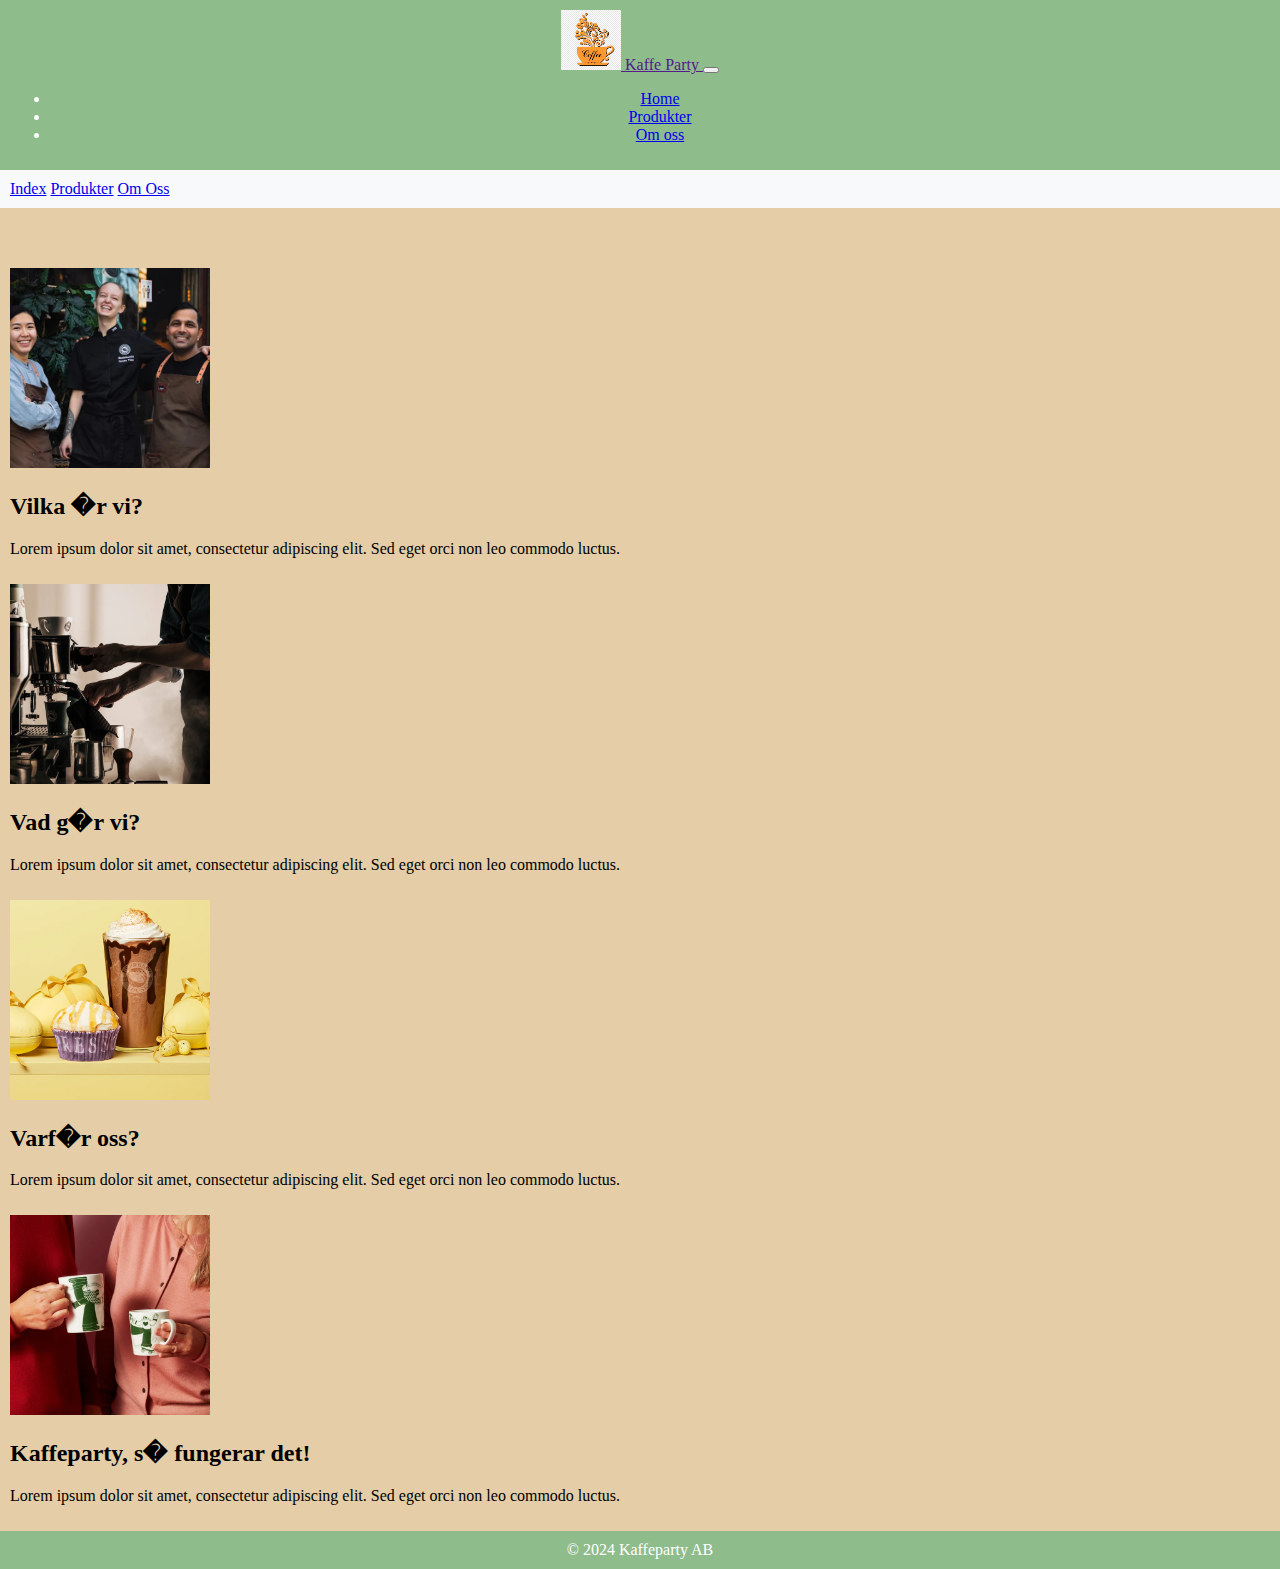
<file: index.html>
<!DOCTYPE html>
<html lang="sv">
<head>
    <meta charset="UTF-8">
    <meta http-equiv="X-UA-Compatible" content="IE=edge">
    <meta name="viewport" content="width=device-width, initial-scale=1.0">
    <link href="https://cdn.jsdelivr.net/npm/bootstrap@5.0.2/dist/css/bootstrap.min.css" 
          rel="stylesheet"
        integrity="sha384-EVSTQN3/azprG1Anm3QDgpJLIm9Nao0Yz1ztcQTwFspd3yD65VohhpuuCOmLASjC" crossorigin="anonymous">
    
    <link rel="stylesheet" type="text/css" href="css/style.css">
    <title> Hemsida </title>
</head>

<body class="d-flex flex-column min-vh-100">
    <header class="header">
        <nav class="navbar navbar-expand-lg navbar-dark fixed-top bg-primary">
            <div class="container">
                <a class="navbar-brand" href="">
                    <img src="images/logo.png" width="60" height="60" class="rounded-circle d-inline-block align-top"
                        alt="">
                    Kaffe Party
                </a>
                <button class="navbar-toggler" type="button" data-bs-toggle="collapse"
                    data-bs-target="#navbarTogglerDemo02" aria-controls="navbarTogglerDemo02" aria-expanded="false"
                    aria-label="Toggle navigation">
                    <span class="navbar-toggler-icon"></span>
                </button>
                <nav class="collapse navbar-collapse" id="navbarTogglerDemo02">
                    <ul class="nav navbar-nav ms-auto">
                        <li class="nav-item">
                            <a class="nav-link active" href="index.html">Home</a>
                        </li>
                        <li class="nav-item">
                            <a class="nav-link" href="produkter.html">Produkter</a>
                        </li>
                        <li class="nav-item">
                            <a class="nav-link" href="omOss.html">Om oss</a>
                        </li>
                       </ul>
                </nav>
            </div>
        </nav>
    </header>
<nav class="navbar">
  <a class="nav-link" href="index.html">Index</a>
  <a class="nav-link" href="produkter.html">Produkter</a>
  <a class="nav-link" href="omoss.html">Om Oss</a>
</nav>
<section class="section">
  <div class="container">
    <div class="row">
      <div class="col-md-6">
        <div class="row align-items-center">
          <div class="col-md-6">
            <img src="images/vem2.png" alt="Vilka �r vi?">
          </div>
          <div class="col-md-6">
            <h2>Vilka �r vi?</h2>
            <p>Lorem ipsum dolor sit amet, consectetur adipiscing elit. Sed eget orci non leo commodo luctus.</p>
          </div>
        </div>
      </div>
      <div class="col-md-6">
        <div class="row align-items-center">
          <div class="col-md-6">
            <img src="images/maskin1.png" alt="Vad g�r vi?">
          </div>
          <div class="col-md-6">
            <h2>Vad g�r vi?</h2>
            <p>Lorem ipsum dolor sit amet, consectetur adipiscing elit. Sed eget orci non leo commodo luctus.</p>
          </div>
        </div>
      </div>
    </div>
    <div class="row">
      <div class="col-md-6">
        <div class="row align-items-center">
          <div class="col-md-6">
            <img src="images/kaffe1.png" alt="Varf�r oss?">
          </div>
          <div class="col-md-6">
            <h2>Varf�r oss?</h2>
            <p>Lorem ipsum dolor sit amet, consectetur adipiscing elit. Sed eget orci non leo commodo luctus.</p>
          </div>
        </div>
      </div>
      <div class="col-md-6">
        <div class="row align-items-center">
          <div class="col-md-6">
            <img src="images/vem.png" alt="Kaffeparty, s� fungerar det!">
          </div>
          <div class="col-md-6">
            <h2>Kaffeparty, s� fungerar det!</h2>
            <p>Lorem ipsum dolor sit amet, consectetur adipiscing elit. Sed eget orci non leo commodo luctus.</p>
          </div>
        </div>
      </div>
    </div>
  </div>
</section>
<footer class="footer">
  <div class="container">
    &copy; 2024 Kaffeparty AB 
  </div>
</footer>
<script src="https://cdn.jsdelivr.net/npm/bootstrap@5.3.0/dist/js/bootstrap.bundle.min.js"></script>
</body>
</html>
</file>
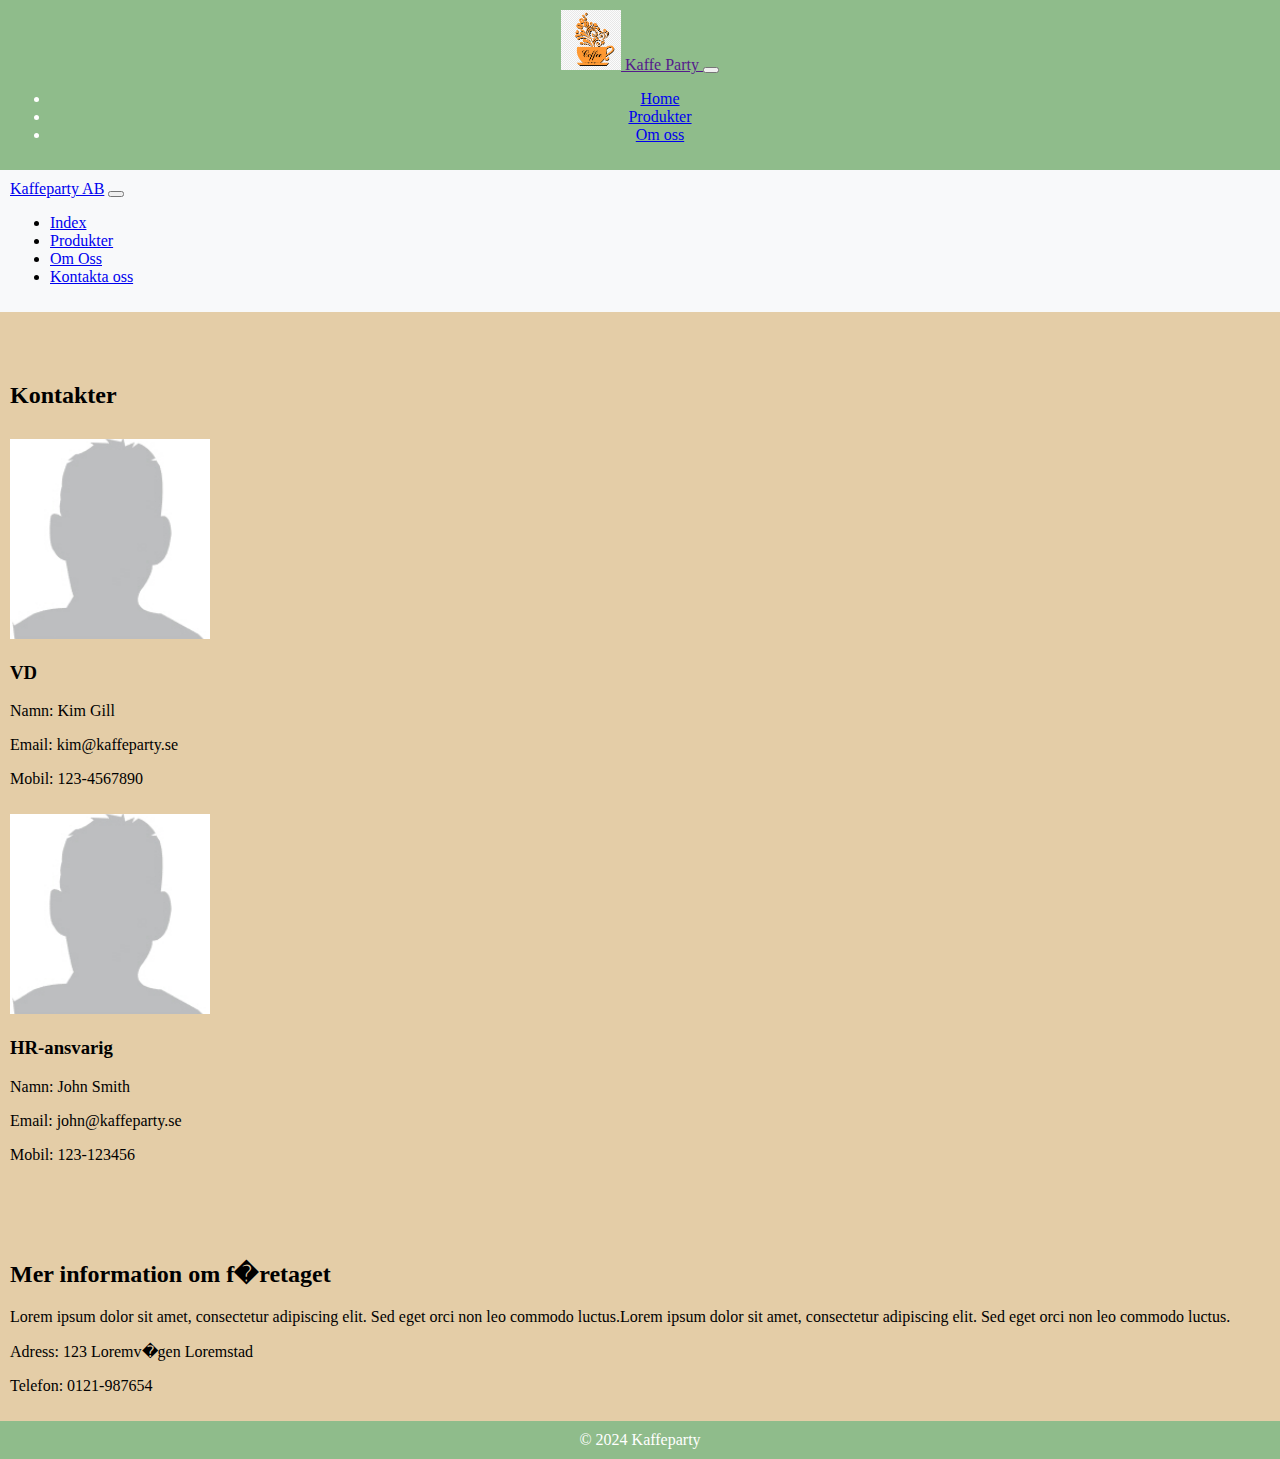
<file: omOss.html>
<!DOCTYPE html>
<html lang="sv">
<head>
    <meta charset="UTF-8">
    <meta http-equiv="X-UA-Compatible" content="IE=edge">
    <meta name="viewport" content="width=device-width, initial-scale=1.0">
    <link href="https://cdn.jsdelivr.net/npm/bootstrap@5.0.2/dist/css/bootstrap.min.css" 
          rel="stylesheet"
        integrity="sha384-EVSTQN3/azprG1Anm3QDgpJLIm9Nao0Yz1ztcQTwFspd3yD65VohhpuuCOmLASjC" crossorigin="anonymous">
    
    <link rel="stylesheet" type="text/css" href="css/style.css">
    <title> Hemsida </title>
</head>

<body class="d-flex flex-column min-vh-100">
    <header class="header">
        <nav class="navbar navbar-expand-lg navbar-dark fixed-top bg-primary">
            <div class="container">
                <a class="navbar-brand" href="">
                    <img src="images/logo.png" width="60" height="60" class="rounded-circle d-inline-block align-top"
                        alt="">
                    Kaffe Party
                </a>
                <button class="navbar-toggler" type="button" data-bs-toggle="collapse"
                    data-bs-target="#navbarTogglerDemo02" aria-controls="navbarTogglerDemo02" aria-expanded="false"
                    aria-label="Toggle navigation">
                    <span class="navbar-toggler-icon"></span>
                </button>
                <nav class="collapse navbar-collapse" id="navbarTogglerDemo02">
                    <ul class="nav navbar-nav ms-auto">
                        <li class="nav-item">
                            <a class="nav-link active" href="index.html">Home</a>
                        </li>
                        <li class="nav-item">
                            <a class="nav-link" href="produkter.html">Produkter</a>
                        </li>
                        <li class="nav-item">
                            <a class="nav-link" href="omOss.html">Om oss</a>
                        </li>
                       </ul>
                </nav>
            </div>
        </nav>
    </header>
<nav class="navbar navbar-expand-lg">
  <div class="container">
    <a class="navbar-brand" href="index.html">Kaffeparty AB</a>
    <button class="navbar-toggler" type="button" data-bs-toggle="collapse" data-bs-target="#navbarNav" aria-controls="navbarNav" aria-expanded="false" aria-label="Toggle navigation">
      <span class="navbar-toggler-icon"></span>
    </button>
    <div class="collapse navbar-collapse" id="navbarNav">
      <ul class="navbar-nav">
        <li class="nav-item">
          <a class="nav-link" href="index.html">Index</a>
        </li>
        <li class="nav-item">
          <a class="nav-link" href="produkter.html">Produkter</a>
        </li>
        <li class="nav-item">
          <a class="nav-link" href="omoss.html">Om Oss</a>
        </li>
        <li class="nav-item">
          <a class="nav-link" href="kontakt.html">Kontakta oss</a>
        </li>
      </ul>
    </div>
  </div>
</nav>
<section class="section">
  <div class="container">
    <h2 class="section-title">Kontakter</h2>
    <div class="row">
      <div class="col-md-6">
        <div class="contact">
          <img src="images/kontakt.png" alt="VD Bild" class="img-fluid mb-3">
          <h3>VD</h3>
          <p>Namn: Kim Gill</p>
          <p>Email: kim@kaffeparty.se</p>
          <p>Mobil: 123-4567890</p>
        </div>
      </div>
      <div class="col-md-6">
        <div class="contact">
          <img src="images/kontakt.png" alt="HR Bild" class="img-fluid mb-3">
          <h3>HR-ansvarig</h3>
          <p>Namn: John Smith</p>
          <p>Email: john@kaffeparty.se</p>
          <p>Mobil: 123-123456</p>
        </div>
      </div>
    </div>
  </div>
</section>
<section class="section">
  <div class="container">
    <h2 class="section-title">Mer information om f�retaget</h2>
      <p>Lorem ipsum dolor sit amet, consectetur adipiscing elit. Sed eget orci non leo commodo luctus.Lorem ipsum dolor sit amet, consectetur adipiscing elit. Sed eget orci non leo commodo luctus.</p>
    <p>Adress: 123 Loremv�gen Loremstad</p>
    <p>Telefon: 0121-987654</p>
    </div>
</section>
<footer class="footer">
  &copy; 2024 Kaffeparty
</footer>
</body>
</html>
</file>
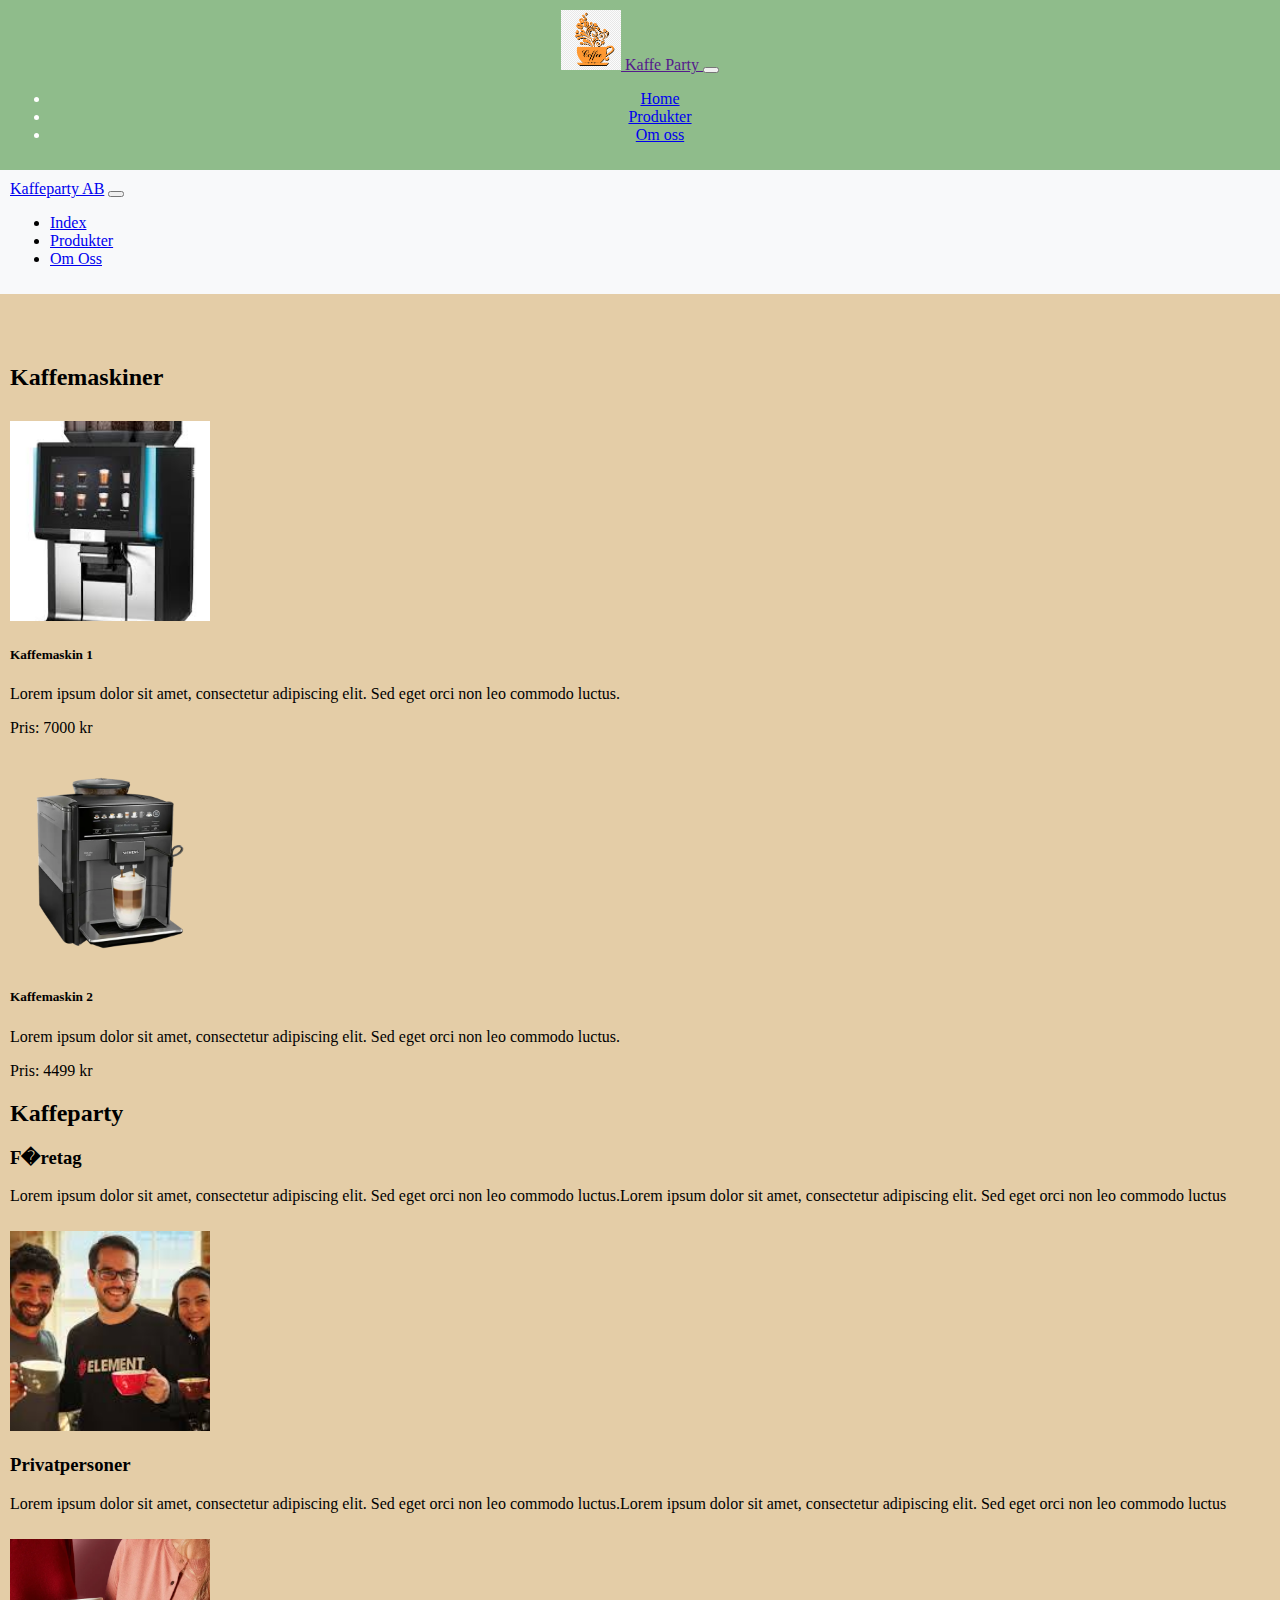
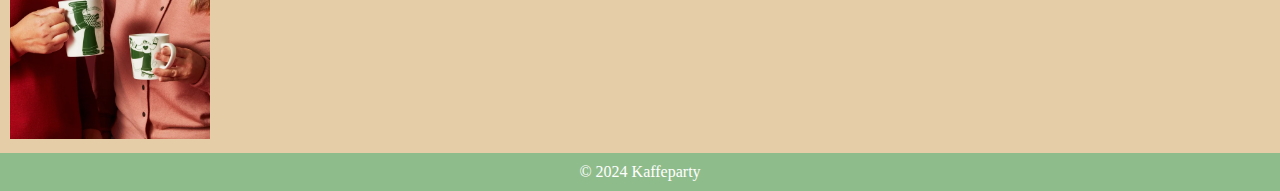
<file: produkter.html>
<!DOCTYPE html>
<html lang="sv">
<head>
    <meta charset="UTF-8">
    <meta http-equiv="X-UA-Compatible" content="IE=edge">
    <meta name="viewport" content="width=device-width, initial-scale=1.0">
    <link href="https://cdn.jsdelivr.net/npm/bootstrap@5.0.2/dist/css/bootstrap.min.css"
          rel="stylesheet"
          integrity="sha384-EVSTQN3/azprG1Anm3QDgpJLIm9Nao0Yz1ztcQTwFspd3yD65VohhpuuCOmLASjC" crossorigin="anonymous">

    <link rel="stylesheet" type="text/css" href="css/style.css">
    <title> Hemsida </title>
</head>

<body class="d-flex flex-column min-vh-100">
    <header class="header">
        <nav class="navbar navbar-expand-lg navbar-dark fixed-top bg-primary">
            <div class="container">
                <a class="navbar-brand" href="">
                    <img src="images/logo.png" width="60" height="60" class="rounded-circle d-inline-block align-top"
                         alt="">
                    Kaffe Party
                </a>
                <button class="navbar-toggler" type="button" data-bs-toggle="collapse"
                        data-bs-target="#navbarTogglerDemo02" aria-controls="navbarTogglerDemo02" aria-expanded="false"
                        aria-label="Toggle navigation">
                    <span class="navbar-toggler-icon"></span>
                </button>
                <nav class="collapse navbar-collapse" id="navbarTogglerDemo02">
                    <ul class="nav navbar-nav ms-auto">
                        <li class="nav-item">
                            <a class="nav-link active" href="index.html">Home</a>
                        </li>
                        <li class="nav-item">
                            <a class="nav-link" href="produkter.html">Produkter</a>
                        </li>
                        <li class="nav-item">
                            <a class="nav-link" href="omOss.html">Om oss</a>
                        </li>
                    </ul>
                </nav>
            </div>
        </nav>
    </header>
    <nav class="navbar navbar-expand-lg">
        <div class="container">
            <a class="navbar-brand" href="index.html">Kaffeparty AB</a>
            <button class="navbar-toggler" type="button" data-bs-toggle="collapse" data-bs-target="#navbarNav" aria-controls="navbarNav" aria-expanded="false" aria-label="Toggle navigation">
                <span class="navbar-toggler-icon"></span>
            </button>
            <div class="collapse navbar-collapse" id="navbarNav">
                <ul class="navbar-nav">
                    <li class="nav-item">
                        <a class="nav-link" href="index.html">Index</a>
                    </li>
                    <li class="nav-item">
                        <a class="nav-link" href="produkter.html">Produkter</a>
                    </li>
                    <li class="nav-item">
                        <a class="nav-link" href="omoss.html">Om Oss</a>
                    </li>
                </ul>
            </div>
        </div>
    </nav>
    <section class="section">
        <div class="container">
            <div class="row">
                <div class="col-md-6">
                    <h2 class="section-title">Kaffemaskiner</h2>
                    <div class="card mb-4">
                        <img src="images/mm.png" class="card-img-top" alt="Kaffemaskin 1">
                        <div class="card-body">
                            <h5 class="card-title">Kaffemaskin 1</h5>
                            <p class="card-text">Lorem ipsum dolor sit amet, consectetur adipiscing elit. Sed eget orci non leo commodo luctus.</p>
                            <p class="card-text">Pris: 7000 kr</p>
                        </div>
                    </div>
                    <div class="card mb-4">
                        <img src="images/maskin5.png" class="card-img-top" alt="Kaffemaskin 2">
                        <div class="card-body">
                            <h5 class="card-title">Kaffemaskin 2</h5>
                            <p class="card-text">Lorem ipsum dolor sit amet, consectetur adipiscing elit. Sed eget orci non leo commodo luctus.</p>
                            <p class="card-text">Pris: 4499 kr</p>
                        </div>
                    </div>
                </div>
                <div class="col-md-6">
                    <h2 class="section-title">Kaffeparty</h2>
                    <div class="row">
                        <div class="col-md-6">
                            <h3>F�retag</h3>
                            <p>Lorem ipsum dolor sit amet, consectetur adipiscing elit. Sed eget orci non leo commodo luctus.Lorem ipsum dolor sit amet, consectetur adipiscing elit. Sed eget orci non leo commodo luctus</p>
                            <img src="images/foretag.png" class="card-img-top" alt="">
                        </div>
                        <div class="col-md-6">
                            <h3>Privatpersoner</h3>
                            <p>Lorem ipsum dolor sit amet, consectetur adipiscing elit. Sed eget orci non leo commodo luctus.Lorem ipsum dolor sit amet, consectetur adipiscing elit. Sed eget orci non leo commodo luctus</p>
                            <img src="images/vem.png" class="card-img-top" alt="">
                        </div>
                    </div>
                </div>
            </div>
        </div>
    </section>

    <footer class="footer">
        &copy; 2024 Kaffeparty
    </footer>
</body>
</html>
</file>
<file: css/style.css>
body {
    background-color: #E4CDA7;
    padding-top: 50px;
    padding-bottom: 20px;
    display: flex;
    flex-direction: column;
    min-height: 100vh;
    margin: 0;
    padding: 0;
}
.bg-primary {
    background-color: #8FBC8B !important;
}
.btn-primary {
    background-color: #D2B48C !important;
}
.link-primary {
    color: #D2B48C !important;
}
.border-primary {
    border-color: #D2B48C !important;
}
.footer-style {
    background-color: #8FBC8B;
}
.box-color
{
    background-color: #8FBC8B;
}


.header {
    background-color: #8FBC8B;
    color: white;
     text-align: center;
}

.section {
    flex: 1;
    padding: 10px;
    margin-top: 40px;
}
    .section img {
        width: 200px; 
        height: 200px;
        object-fit: cover;
        margin-top: 10px;
    }
.section-title {
    margin-bottom: 20px;
}
.navbar {
    background-color: #f8f9fa;
    padding: 10px;
}

.footer {
    background-color: #8FBC8B;
    color: white;
    padding: 10px;
    text-align: center;
}
</file>
